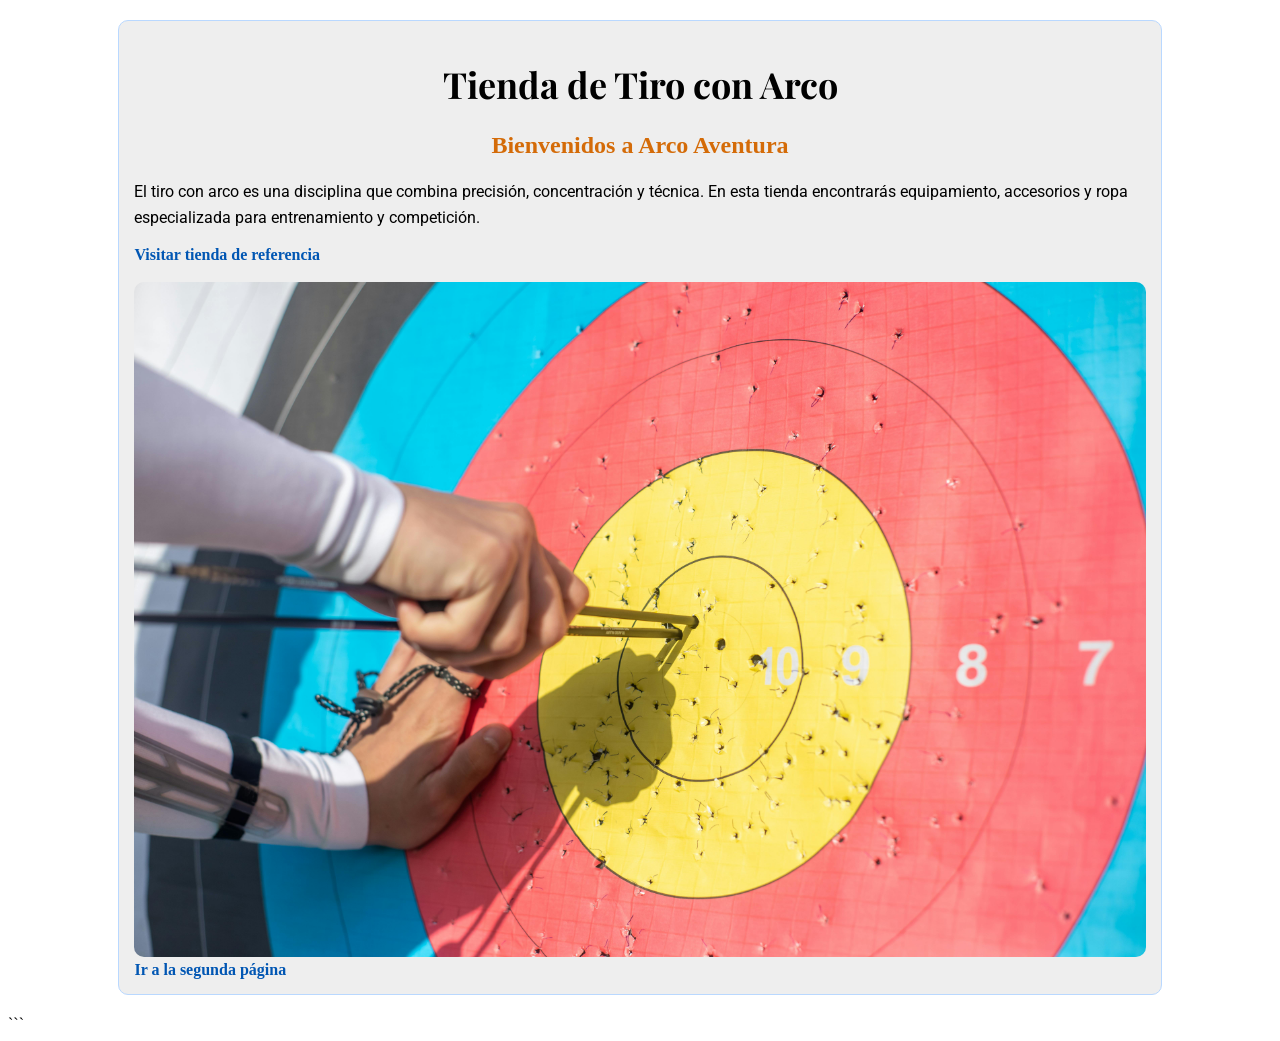
<file: index.html>
<!DOCTYPE html>
<html lang="es">
<head>
    <meta charset="UTF-8">
    <meta name="viewport" content="width=device-width, initial-scale=1.0">

    <!-- Título que aparece en la pestaña -->
    <title>Arco Aventura</title>

    <!-- Conexión con el archivo CSS externo -->
    <link rel="stylesheet" href="styles.css"

    <!-- Google Fonts -->
    <link href="https://fonts.googleapis.com/css2?family=Playfair+Display&family=Roboto:wght@400;500&display=swap" rel="stylesheet">
</head>

<body>

    <!-- Contenedor principal -->
    <div class="contenedor">

        <!-- H1 -->
        <h1>Tienda de Tiro con Arco</h1>

        <!-- H2 con color definido desde CSS -->
        <h2>Bienvenidos a Arco Aventura</h2>

        <!-- Texto de párrafo -->
        <p>
            El tiro con arco es una disciplina que combina precisión, concentración
            y técnica. En esta tienda encontrarás equipamiento, accesorios y ropa
            especializada para entrenamiento y competición.
        </p>

        <!-- Enlace externo -->
        <a href="https://lancasterarchery.com/" target="_blank">
            Visitar tienda de referencia
        </a>

        <br><br>

        <!-- Imagen subida a la web -->
        <img src="tiro-con-arco.jpg" alt="Tiro con arco" width="100%">

        <!-- Enlace a la segunda página -->
        <a href="pagina2.html">
            Ir a la segunda página
        </a>

    </div>

</body>
</html>
```
</file>
<file: styles.css>
```css
/* Estilo general del body */
body {
    background-color: #f2f2f2;
    margin: 0;
    padding: 0;
}

/* Contenedor principal (div pedido en la consigna) */
.contenedor {
    width: 80%;
    margin: 20px auto;
    padding: 15px;

    background-color: #eeeeee;

    border: 1px solid #b9d8ff;
    border-radius: 10px;
}

/* Estilo del H1 */
h1 {
    font-family: 'Playfair Display', serif;
    font-size: 36px;

    text-align: center;
}

/* H2 con color definido */
h2 {
    color: #d46b08;

    text-align: center;
}

/* Estilo de párrafos con Google Font */
p {
    font-family: 'Roboto', sans-serif;
    font-size: 16px;

    line-height: 1.6;
}

/* Imagen adaptable */
img {
    width: 100%;
    border-radius: 10px;
}

/* Estilos para enlaces */
a {
    color: #0056b3;
    text-decoration: none;

    font-weight: bold;
}

/* Hover del enlace */
a:hover {
    color: #ff6600;
    text-decoration: underline;
}
```
</file>
